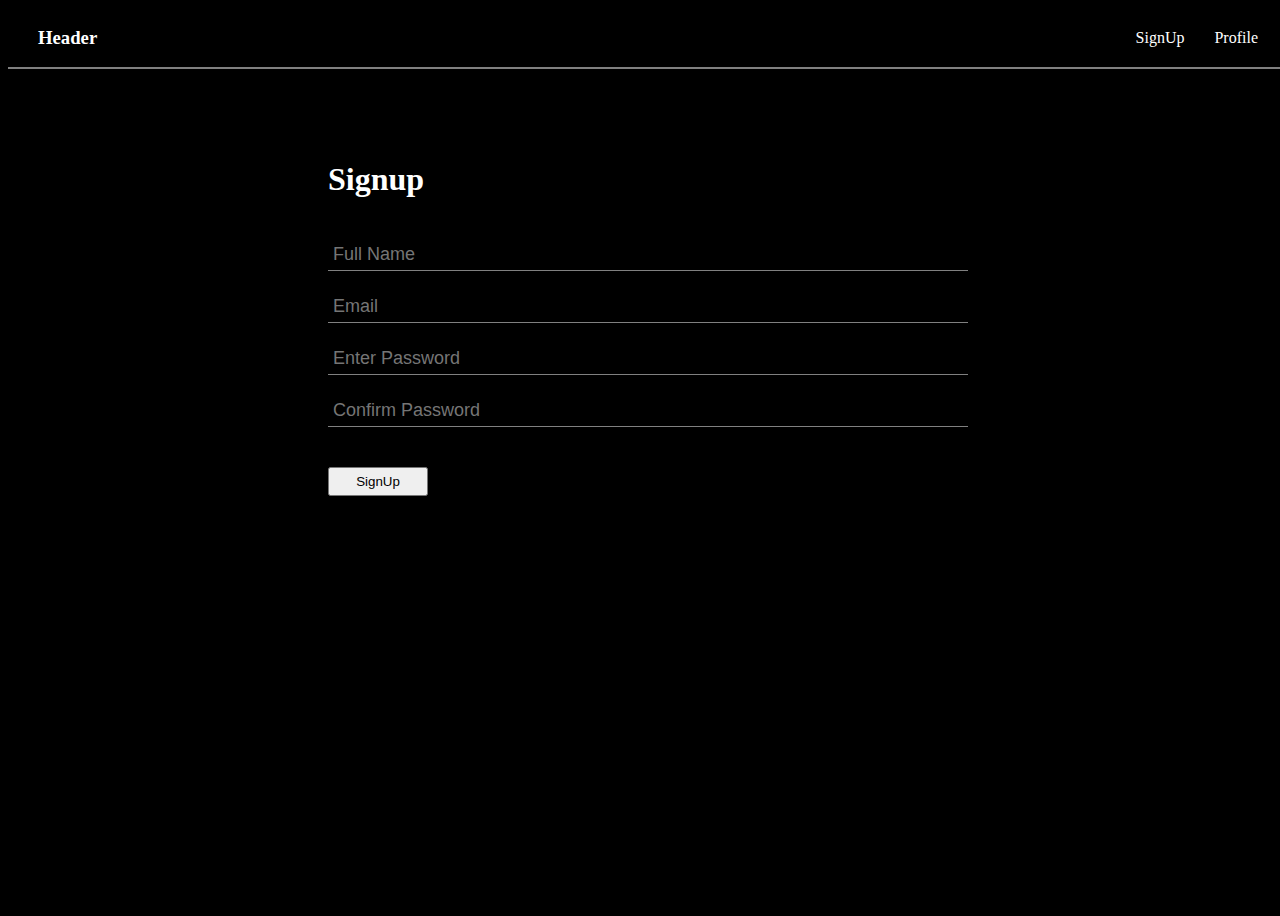
<file: index.html>
<!DOCTYPE html>
<html lang="en">
<head>
    <meta charset="UTF-8">
    <meta name="viewport" content="width=device-width, initial-scale=1.0">
    <title>Document</title>
    <link rel="stylesheet" href="style.css">
</head>
<body>
    
    <from class="project">
        <header>
            <h3>Header</h3>
            <div id="header-compo">
                <p>SignUp</p>
                <p>Profile</p>
            </div>
        </header>
        <div id="inputs">
            <h1>Signup</h1>

            <input type="text" required id="name" placeholder="Full Name">
            <input type="email" required id="email" placeholder="Email">
            <input type="password" required id="password" placeholder="Enter Password">
            <input type="password" required id="confirmpass" placeholder="Confirm Password">

            <div id="input-msg">
                <h4 id="errmsg">Error : All the fields are mandatory</h4>
                <h4 id="successmsg">Successfully Signed Up!</h4>
            </div>

            <button id="submit">SignUp</button>
        </div>
    </from>

<script src="./script.js"></script>
</body>
</html>
</file>
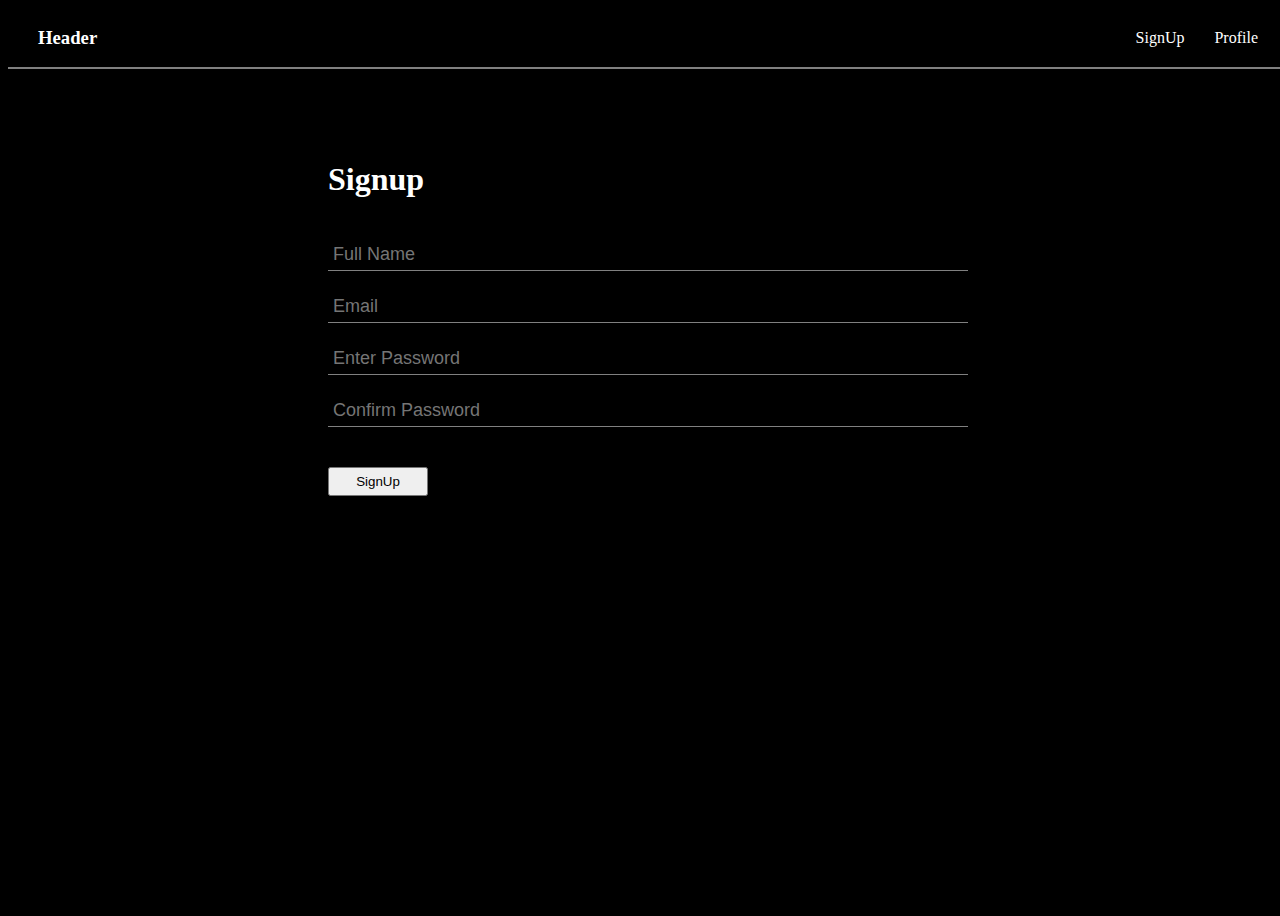
<file: profile.html>
<!DOCTYPE html>
<html lang="en">
<head>
    <meta charset="UTF-8">
    <meta name="viewport" content="width=device-width, initial-scale=1.0">
    <title>Document</title>
    <link rel="stylesheet" href="./profilecss.css">
</head>
<body>
    
    <from class="project">
        <header>
            <h3>Header</h3>
            <div id="header-compo">
                <p>SignUp</p>
                <p>Profile</p>
            </div>
        </header>

        <div id="inputs">
            <h1>Profile</h1>

            <div id="name"> Name</div>
            <div id="email"> Email</div>
            <div id="password">Password </div>
            

            <button id="submit">Log Out</button>
        </div>
    </from>

    <script src="./profilejs.js"></script>
</body>
</html>
</file>
<file: style.css>
body{
    background-color: black;
    color: white;
    overflow-y: hidden;
    overflow-x: hidden;
}

.project{
    height: 100vh;
    display: flex;
    flex-direction: column;
    width: 100vw;
    gap: 70px;
}

header{
    display: flex;
    justify-content: space-between;
    padding: 0px 30px;
    align-items: center;
    border-bottom: 2px solid grey;
}
#header-compo{
    display: flex;
    gap: 30px;
}

#inputs{
    display: flex;
    flex-direction: column;
    width: 50%;
    align-self: center;
    gap: 20px;
}
input{
    padding: 5px;
    background-color: black;
    border: none;
    border-bottom: 1px solid grey;
    color: white;
    font-size: large;
}

input:focus{
    outline: none;
}

#inputs button{
    width: 100px;
    padding:5px;
}

#successmsg{
    color: greenyellow;
    display: none;
}

#errmsg{
    color: red;
    display: none;
}
</file>
<file: profilecss.css>
body{
    background-color: black;
    color: white;
    overflow-y: hidden;
    overflow-x: hidden;
}

.project{
    height: 100vh;
    display: flex;
    flex-direction: column;
    width: 100vw;
    gap: 70px;
}

header{
    display: flex;
    justify-content: space-between;
    padding: 0px 30px;
    align-items: center;
    border-bottom: 2px solid grey;
}
#header-compo{
    display: flex;
    gap: 30px;
}

#inputs{
    display: flex;
    flex-direction: column;
    width: 50%;
    align-self: center;
    gap: 20px;
}
input{
    padding: 5px;
    background-color: black;
    border: none;
    border-bottom: 1px solid grey;
    color: white;
    font-size: large;
}

#inputs button{
    width: 100px;
    padding:5px;
}
</file>
